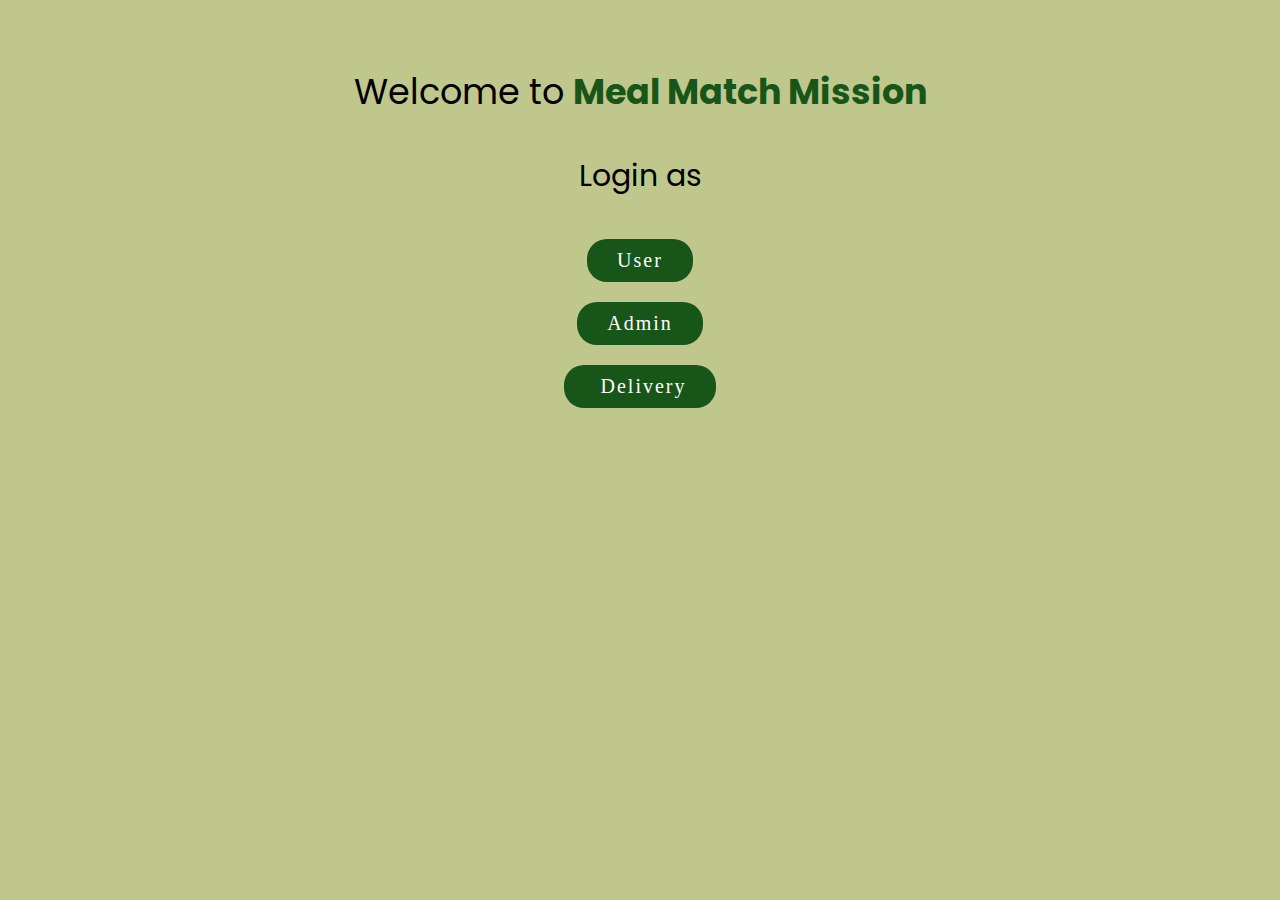
<file: index.html>
<!DOCTYPE html>
<html lang="en">
<head>
    <meta charset="UTF-8">
    <meta http-equiv="X-UA-Compatible" content="IE=edge">
    <meta name="viewport" content="width=device-width, initial-scale=1.0">
    <title>Document</title>
    
    <link rel="stylesheet" href="https://cdnjs.cloudflare.com/ajax/libs/font-awesome/6.3.0/css/all.min.css">
    <link rel="stylesheet" href="https://cdnjs.cloudflare.com/ajax/libs/font-awesome/6.2.1/css/all.min.css">
    <link rel="stylesheet" href="https://cdnjs.cloudflare.com/ajax/libs/font-awesome/4.7.0/css/font-awesome.min.css">
    <!-- <link rel="stylesheet" href="home.css"> -->
</head>
<style>
@import url('https://fonts.googleapis.com/css2?family=Poppins:ital,wght@0,200;0,300;0,500;0,700;0,800;1,400;1,600&display=swap');
    
    body{
        background-color:#C0C78C;
    }

    .logo{
        padding-top: 30px;
        font-size: 35px;
        text-align: center;
        font-family: 'Poppins', sans-serif;

    }
    .para{
        text-align: center;
        font-size: 30px;
        font-family: 'Poppins', sans-serif;

    }
    a{
        /* text-align: center; */
        display: inline-block;
        /* font-size: 1em; */
        font-size: 20px;
        background:#185519;
        padding: 10px 30px;
        /* text-transform: uppercase; */
        text-decoration: none;
        font-weight: 500;
        margin:10px auto 10px auto;
        color: #fff;
        letter-spacing: 2px;
        transition: 0.2s;
        border-radius: 20px;
    }
    a:hover {
     letter-spacing: 6px;
    }
    .log{
        /* width: 50%; */
        margin: auto;
        display:grid;
        align-items: center;
        
    
        /* border: 1px solid black; */
        /* align-items: center; */
        
    }
    .add{
        margin: auto;
        display:inline-block;
        align-items:center;
        padding-left: 540px;
    }
    #delivery{

    }
    /* .log img{
        margin: auto;
        width: auto;
        height: auto;
    } */

@media only screen and (max-width: 768px) {
    .logo{
        font-size: 30px;
        padding:50px 50px 20px 50px;
    }
    .para{
        font-size: 20px;
    }
    a{
        font-size: 18px;
    }
    .add{
        margin: auto;
        display:inline-block;
        align-items:center;
        padding-left: 30px;
    }
}
</style>
<body>
    <p class="logo"> Welcome to <b style="color: #185519; ">Meal Match Mission</b></p>
    <p class="para"> Login as</p>
<div class="log">
    <!-- <img src="userlog.jpg" alt=""> -->
    <a href="signup.php">User </a>
    <a href="admin/signup.php">Admin</a>
    <i class="fa-solid fa-moped"></i>
 
    <a href="delivery/deliverysignup.php" id="delivery">    <i class="fa-regular fa-moped"></i> Delivery</a>
   
  
</div>

<div class="add">
 
</div>


    
</body>
</html>
</file>
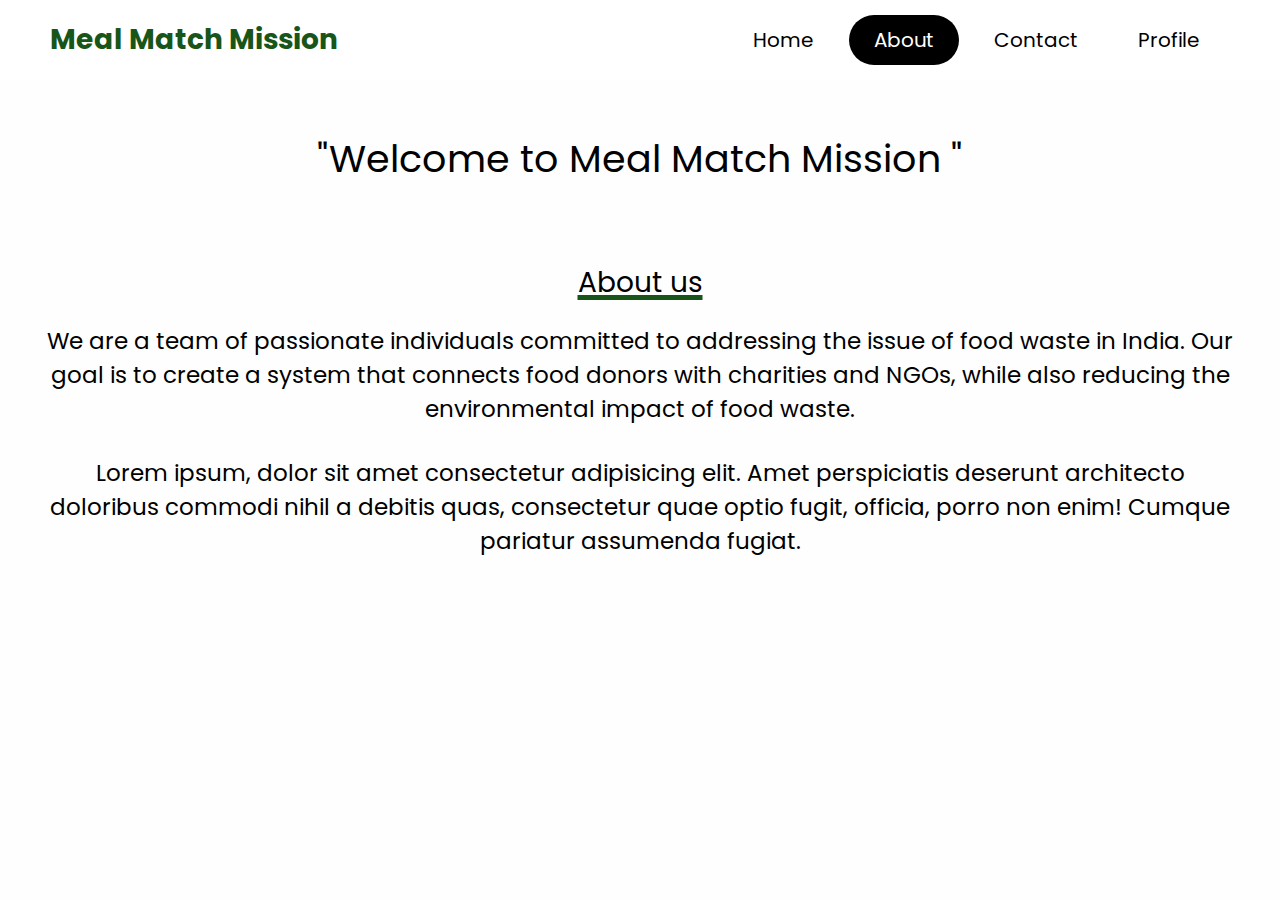
<file: about.html>
<!DOCTYPE html>
<html lang="en">
<head>
    <meta charset="UTF-8">
    <meta http-equiv="X-UA-Compatible" content="IE=edge">
    <meta name="viewport" content="width=device-width, initial-scale=1.0">
    <title>Document</title>
    <link rel="stylesheet" href="home.css">
</head>
<body>
    <header>
        <div class="logo"><b style="color:#185519;">Meal Match Mission</b></div>
        <div class="hamburger">
            <div class="line"></div>
            <div class="line"></div>
            <div class="line"></div>
        </div>
        <nav class="nav-bar">
            <ul>
                <li><a href="home.html" >Home</a></li>
                <li><a href="#about" class="active" >About</a></li>
                <li><a href="contact.html" >Contact</a></li>
                <li><a href="profile.php" >Profile</a></li>
            </ul>
        </nav>
    </header>
    <script>
        hamburger=document.querySelector(".hamburger");
        hamburger.onclick =function(){
            navBar=document.querySelector(".nav-bar");
            navBar.classList.toggle("active");
        }
    </script>
    <style>
       
        
        .coverc{
          width: 100%;
          height: 400px;
          background:url('img/about3.jpg')no-repeat;
    background-size: cover;
    display: grid;
    place-items:center;
    padding-top: 8rem;
 
        } 
        .title{
          font-size: 38px;
          text-align: center;
          align-items: center; 
        }
       
        .para p{
            font-size: 23px;
            margin-left: 20px;
            margin-right: 20px;
        }
          @media (max-width: 767px) {
            .para p{
               font-size: 16px;
               /* margin-left: 10px; */
              }
            #pptslide{
                height: 200px;
                width: 300px;

            }
            #map{
              height: 200px;
                width: 300px;


            }
            #overview{
              height: 200px;
                width: 300px;
            }
            
        .title{
          font-size: 28px;
          margin: 10px;
          text-align: center;
          align-items: center; 
        }
       

          }
     
    </style>
    <br>
    <br>
    <!-- <section class="coverc">
        
    
    </section> -->
    <p class="title">"Welcome to <u>Meal Match Mission</u> "</p>
    <br>
    <br>
    <br>
        <p class="heading">About us</p>
        <!-- <p  style=" font-size:30px ; text-align: center;" > ABOUT <span>US</span> </p> -->
      
        <!-- <br> -->
      <div class="para">
        <!-- <p>"Welcome to Food Donate, India's largest and most trusted donating platform that connects donors to verified nonprofits. FoodDonate helps you become a ray of hope for people in need. Choose a cause that is close to your heart and join hands with millions of donors like you who aim to make this world a better place."</p> -->
      
        <p>We are a team of passionate individuals committed to addressing the issue of food waste in India. Our goal is to create a system that connects food donors with charities and NGOs, while also reducing the environmental impact of food waste.</p>
        <br>
      <p>Lorem ipsum, dolor sit amet consectetur adipisicing elit. Amet perspiciatis deserunt architecto doloribus commodi nihil a debitis quas, consectetur quae optio fugit, officia, porro non enim! Cumque pariatur assumenda fugiat.</p>
      </div>
      <br>
 
      
    
      <br>
      


     <!-- <p class="heading"> Our Story</p>
     <div class="para">
       <p>Our journey began with a realization that food waste is a significant problem in India. According to a report by the United Nations, India is the world's second-largest food producer, yet it also has one of the highest rates of food waste. This waste has a significant impact on the environment, as well as on food security in the country.</p>
     </div> -->
     <!-- <div class="overview"  style="  text-align: center; padding-bottom: 50px;" >
      <iframe frameborder="no" border="0" marginwidth="0" marginheight="0" width=1400 height=800 src="https://edrawcloudpublicus.s3.amazonaws.com/viewer/self/3094230/share/2023-3-2/1677763924/main.svg" id="overview"></iframe>
     </div> -->
</body>
</html>
</file>
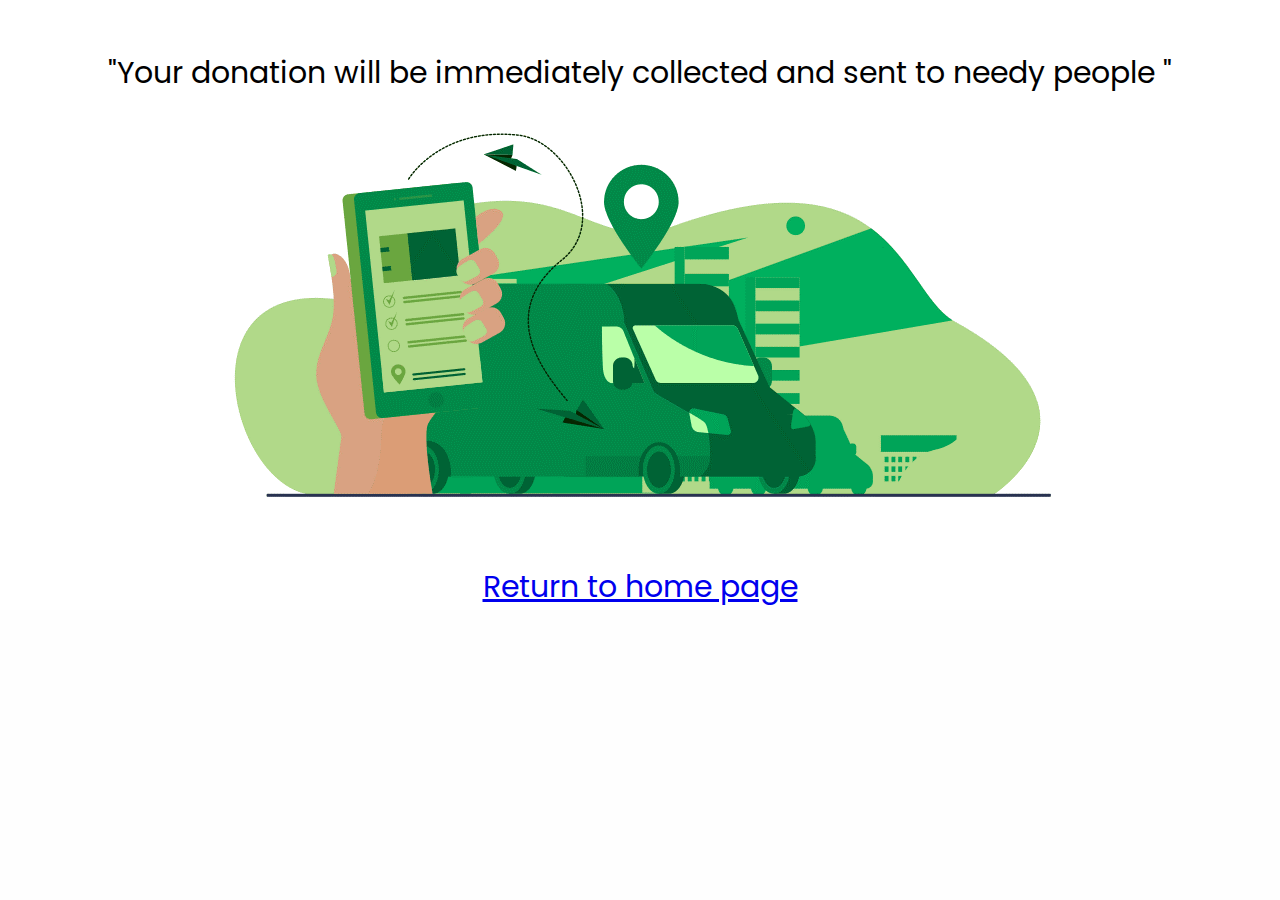
<file: delivery.html>
<!DOCTYPE html>
<html lang="en">
<head>
    <meta charset="UTF-8">
    <meta http-equiv="X-UA-Compatible" content="IE=edge">
    <meta name="viewport" content="width=device-width, initial-scale=1.0">
    <title>Document</title>
    <link rel="stylesheet" href="home.css">
</head>
<body>
    <style>
        .itm{
            background-color: white;
            display: grid;
        }
        .itm img{
            margin-left: auto;
            margin-right: auto;
        }
        p{
            text-align: center; font-size: 30PX;color: black; margin-top: 50px;
        }
        a{
            text-decoration: underline;
        }
        @media (max-width: 767px) {
            .itm{
                /* float: left; */
                
            }
        }
    </style>

        <div class="itm" >

            <!-- <p class="heading">We will reach soon</p> -->
            <p>"Your donation will be immediately collected and sent to needy people "</p>
            <img src="img/deliver.gif" alt="" > 
          
            <!-- <p>Thanks for donating <a href="home.html"></a></p> -->
          <p style="text-align: center;"><a href="home.html">Return to home page</a></p>
           
        </div>
        <br>
     
        

   
</body>
</html>
</file>
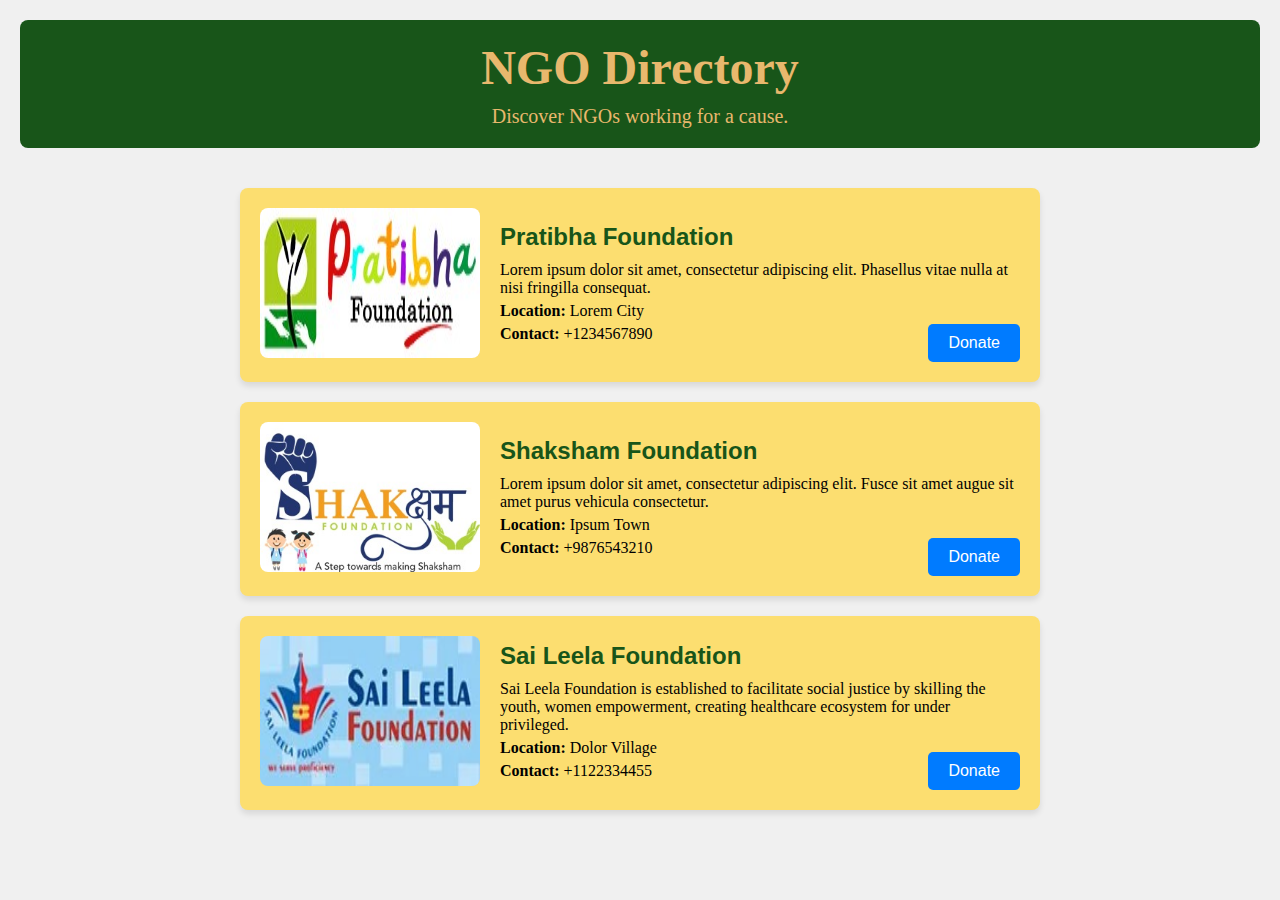
<file: ngoform.html>
<!DOCTYPE html>
<html lang="en">
<head>
    <meta charset="UTF-8">
    <meta name="viewport" content="width=device-width, initial-scale=1.0">
    <title>NGO Listing</title>
    <link rel="stylesheet" href="ngoform.css">
   
</head>
<body>
    <header>
        <h1>NGO Directory</h1>
        <p>Discover NGOs working for a cause.</p>
    </header>

    <section class="ngo-list">
        <div class="ngo-card">
            <div class="ngo-image">
                <img src="img/ngop3.jpg" alt="NGO Image">
            </div>
            <div class="ngo-info">
                <h2>Pratibha Foundation</h2>
                <p>Lorem ipsum dolor sit amet, consectetur adipiscing elit. Phasellus vitae nulla at nisi fringilla consequat.</p>
                <p><strong>Location:</strong> Lorem City</p>
                <p><strong>Contact:</strong> +1234567890</p>
            </div>
            <a href="fooddonateform.php" class="hover-button">Donate</a>
        </div>

        <div class="ngo-card">
            <div class="ngo-image">
                <img src="img/ngop2.jpg" alt="NGO Image">
            </div>
            <div class="ngo-info">
                <h2>Shaksham Foundation</h2>
                <p>Lorem ipsum dolor sit amet, consectetur adipiscing elit. Fusce sit amet augue sit amet purus vehicula consectetur.</p>
                <p><strong>Location:</strong> Ipsum Town</p>
                <p><strong>Contact:</strong> +9876543210</p>
            </div>
            <a href="fooddonateform.php" class="hover-button">Donate</a>
        </div>

        <div class="ngo-card">
            <div class="ngo-image">
                <img src="img/ngop1.jpg" alt="NGO Image">
            </div>
            <div class="ngo-info">
                <h2>Sai Leela Foundation</h2>
                <p>Sai Leela Foundation is established to facilitate social justice by skilling the youth, women empowerment, creating healthcare ecosystem for under privileged.</p>
                <p><strong>Location:</strong> Dolor Village</p>
                <p><strong>Contact:</strong> +1122334455</p>
            </div>
            <a href="fooddonateform.php" class="hover-button">Donate</a>
        </div>
    </section>
</body>
</html>
</file>
<file: home.css>
@import url('https://fonts.googleapis.com/css2?family=Poppins:ital,wght@0,200;0,300;0,500;0,700;0,800;1,400;1,600&display=swap');
:root{
  --navcolor:white;
  --navfont:black;
  --green:#185519;
  --box-shadow:0 .5rem 1rem rgba(0,0,0.1)
}
*{
  
  margin: 0;
  padding: 0;
  list-style: none;
  text-decoration: none;
  /* font-family:sans-serif; */
  box-sizing: border-box;
  font-family: 'Poppins', sans-serif;

}
body{
  background-color: #fefefe;
    /* margin: 0; */
  /* padding: 0; */

}
/* navigation bar  */
header{
  width: 100%;
  height: 80px;
  background-color: var(--navcolor);
  display: flex;
  justify-content: space-between;
  align-items: center;
  padding: 0 100px;
}
.logo{
  font-size: 28px;
  color:var(--navfont);
}
.hamburger{
  display:none;
}
.nav-bar ul{
  display: flex;
  /* background-color: papayawhip; */
}
.nav-bar ul li a{
   display: block;
   color: var(--navfont);
   font-size: 20px ;
   padding:10px 25px;
   border-radius: 50px;
   transition: 0.2s;
   margin: 0 5px;
   /* color: #fff; */

}
.nav-bar ul li a:hover{
  color: var(--navcolor);
  background-color: var(--navfont);
  border-radius: 50px;
}
.nav-bar ul li a.active{
  color:var(--navcolor);
  background-color: var(--navfont);
  /* border-bottom: 8px solid #06C167; */
 

}
@media only screen and (max-width:1320px){
  header{
    padding:0 50px;
  }
  .banner{
    width: 100%;
    height: 90vh;
    background:url('cover.jpeg')no-repeat;
  background-size: cover;
  display: grid;
  place-items:center;
  padding-top: 8rem;
  }
}
@media only screen and (max-width:1100px){
  header{
    padding:0 30px;
  }
}
@media only screen and (max-width:900px){
  
  .hamburger{
    display: block;
    cursor: pointer;
  }
  .hamburger .line{
    width:30px;
    height: 3px;
    background-color:var(--navfont);
    margin: 6px 0;
  }
  .nav-bar{
    height: 0;
    position: absolute;
    top:80px;
    left: 0;
    right: 0;
    width: 100vw;
    background-color: #185519;
    transition: 0.2s;
    overflow: hidden;

  }
  .nav-bar.active {
    height: 450px;
    z-index: 10;
  }
 
  .nav-bar ul{
    display: block;
    width:fit-content;
    margin: 80px auto 0 auto;
    text-align: center;
    transition: 0.5s;
    opacity: 0;

  }
  .nav-bar.active ul {
    opacity: 1;

  }
  .nav-bar ul li a{
    margin-bottom: 12px;

  }
  .banner{
    background-image: none;
  }
}
/* nav end */

.banner{
  width: auto;
  height: auto;
  background:url('img/coverimage.jpeg')no-repeat;
  background-size: cover;
  display: grid;
  place-items:center;
  padding-top: 8rem;
}
@media only screen   
and (min-device-width : 1200px)  
  {


    .banner{
      
      align-items: flex-end;
    width: 100%;
     height:80vh;
    background:url('img/cover.jpg')no-repeat;
    background-size: cover;
    display: grid;
    padding-top: 8rem;
    }
    .wrapper{
      padding:20px 40px 20px 40px;
    }
    
  
  }
.content
{
  padding: 20px;
  background-color: #185519;

  z-index: 0;
}

.content p
{
  
  font-size: 1.1em;
  color:white;
  margin: 20px 0;
  font-weight: 400;
  max-width: 100%;
  text-align: center;
}
.banner a
{
  display: inline-block;
  font-size: 1em;
  background: papayawhip;
  padding: 10px 30px;
  text-transform: uppercase;
  text-decoration: none;
  font-weight: 500;
  margin-top: 10px;
  color: #111;
  letter-spacing: 2px;
  transition: 0.2s;
}
.banner a:hover
{
  letter-spacing: 6px;
}
.msg{
  height: 300px;
}


/* footer */
.footer {
  background-color: #414141;
  width: 100%;
  text-align: left;
  font-family:inherit ;
  font-weight: bold;
  font-size: 16px;
  padding: 50px;
  margin-top: 50px;
}

.footer .footer-left,
.footer .footer-center,
.footer .footer-right {
  display: inline-block;
  vertical-align: top;
}


/* footer left*/

.footer .footer-left {
  width: 33%;
  padding-right: 15px;
}

.footer .about {
  line-height: 20px;
  color: #ffffff;
  font-size: 13px;
  font-weight: normal;
  margin: 0;
}

.footer .about span {
  display: block;
  color: #ffffff;
  font-size: 14px;
  font-weight: bold;
  margin-bottom: 20px;
}


/* footer center*/

.footer .footer-center {
  width: 30%;

}






.footer .footer-center p {
  display: inline-block;
  color: #ffffff;
  vertical-align: middle;
  margin: 0;
}

.footer .footer-center p span {
  display: block;
  color: #ffffff;
  font-size: 14px;
  font-weight: bold;
  margin-bottom: 20px;
}

.footer .footer-center p a {
  color: #fff;
  text-decoration: none;
}


/* footer right*/

.footer .footer-right {
  width: 35%;
}

.footer h2 {
  color: #ffffff;
  font-size: 36px;
  font-weight: normal;
  margin: 0;
}

.footer h2 span {
  color: #fff;
}

.footer .menu {
  color: #ffffff;
  margin: 20px 0 12px;
  padding: 0;
}

.footer .menu a {
  display: inline-block;
  line-height: 1.8;
  text-decoration: none;
  color: inherit;
}

.footer .menu a:hover {
  color: #185519;
}

.footer .name {
  color: #ffffff;
  font-size: 14px;
  font-weight: normal;
  margin: 0;
}
.deli .para{
  font-size: 30px;
  text-align: center;
}
.para{
  font-size: 20px;
  text-align: center;
  padding: 20px;
}

@media (max-width: 767px) {
  .content{
    /* padding: 10px; */
  }
  .deli .para{
    font-size: 23px; 
    text-align: center;
    

  }
  .deli img{
   width: 100%;
   height: 100%;
  }
  
  .footer {
    font-size: 14px;
  }
  .footer .footer-left,
  .footer .footer-center,
  .footer .footer-right {
    display: block;
    width: 100%;
    margin-bottom: 60px;
    text-align: center;
  }
  .sociallist{
  
    padding-left: 60px;
    
  }
  
      

  
}

/* social */
.sociallist{

}
.social
{
  
  position: absolute;
  display: flex;
  justify-content: center;
  align-items: center;
}
.social li
{
  list-style: none;

}
.social li a
{
  display: inline-block;
  filter: invert(1);
  transform: scale(0.5);
  transition: 0.5s;
  
}
.social li a:hover
{
  transform: scale(0.5) translateY(-15px);
}

/* photo */

.photo{
  padding: 20px;
}

.wrapper{
  display: grid;
  grid-template-columns: repeat(auto-fit,minmax(200px,1fr));
  grid-gap: 10px;
  align-items: center;
}
.box{
  overflow: hidden;
  border-radius: 20px;
  width: 275px;
  height: 183px;
}
.wrapper img{
  width: 100%;
  height: 100%;
  border-radius: 20px;
  transition: 0.5s all  ease-in-out;
}
.wrapper img:hover{
  transform: scale(.9);

}
.heading{
 font-size: 28px;
 text-align: center;
 align-items: center; 
 text-decoration: underline 5px;
 text-decoration-color: #185519;
}
.heading:hover{
  /* letter-spacing: 3px; */
}
</file>
<file: ngoform.css>
* {
    box-sizing: border-box;
    margin: 0;
    padding: 0;
}

body {
    font-family: Arial, sans-serif;
    background-color: #f0f0f0;
    padding: 20px;
}

header {
    text-align: center;
    margin-bottom: 40px;
    padding: 20px; 
    background-color: #185519; 
    border-radius: 8px;
}

h1 {
    font-family: 'Times New Roman', sans-serif;
    font-size: 3rem; 
    color: #E8B86D;
    margin-bottom: 10px; 
}
header p {
    font-family: 'Times New Roman', serif;
    font-size: 1.25rem; /* Adjust size to your preference */
    color: #E8B86D;
}
p {
    font-family: 'Lora', serif;
    font-size: 1.25rem; /* Slightly larger font size for readability */
    color: #000000;
}

.ngo-list {
    display: flex;
    flex-direction: column;
    gap: 20px;
    max-width: 800px;
    margin: 0 auto;
}

.ngo-card {
    background-color: #FCDE70;
    padding: 20px;
    border-radius: 8px;
    display: flex;
    align-items: center;
    box-shadow: 0 4px 6px rgba(0, 0, 0, 0.1);
    position: relative; /* Ensure button is positioned correctly */
    transition: transform 0.3s ease; /* Smooth scaling effect */
}

.ngo-card:hover {
    transform: scale(1.05);
}

.ngo-image img {
    width: 220px;
    height: 150px;
    border-radius: 8px;
    margin-right: 20px;
}

.ngo-info {
    flex: 1;
}

.ngo-info h2 {
    font-size: 1.5rem;
    margin-bottom: 10px;
    color: #185519;
}

.ngo-info p {
    font-size: 1rem;
    margin-bottom: 5px;
}

.ngo-info strong {
    font-weight: bold;
}

.hover-button {
    display: inline-block;
    padding: 10px 20px;
    font-size: 1rem;
    color: #fff;
    background-color: #007bff;
    border: none;
    border-radius: 5px;
    text-decoration: none;
    text-align: center;
    transition: background-color 0.3s ease, transform 0.3s ease;
    position: absolute;
    bottom: 20px; /* Adjust as needed */
    right: 20px;  /* Adjust as needed */
}

.hover-button:hover {
    background-color: #0056b3;
    transform: scale(1.05);
    box-shadow: 0 8px 15px rgba(0, 0, 0, 0.3)
}
</file>
